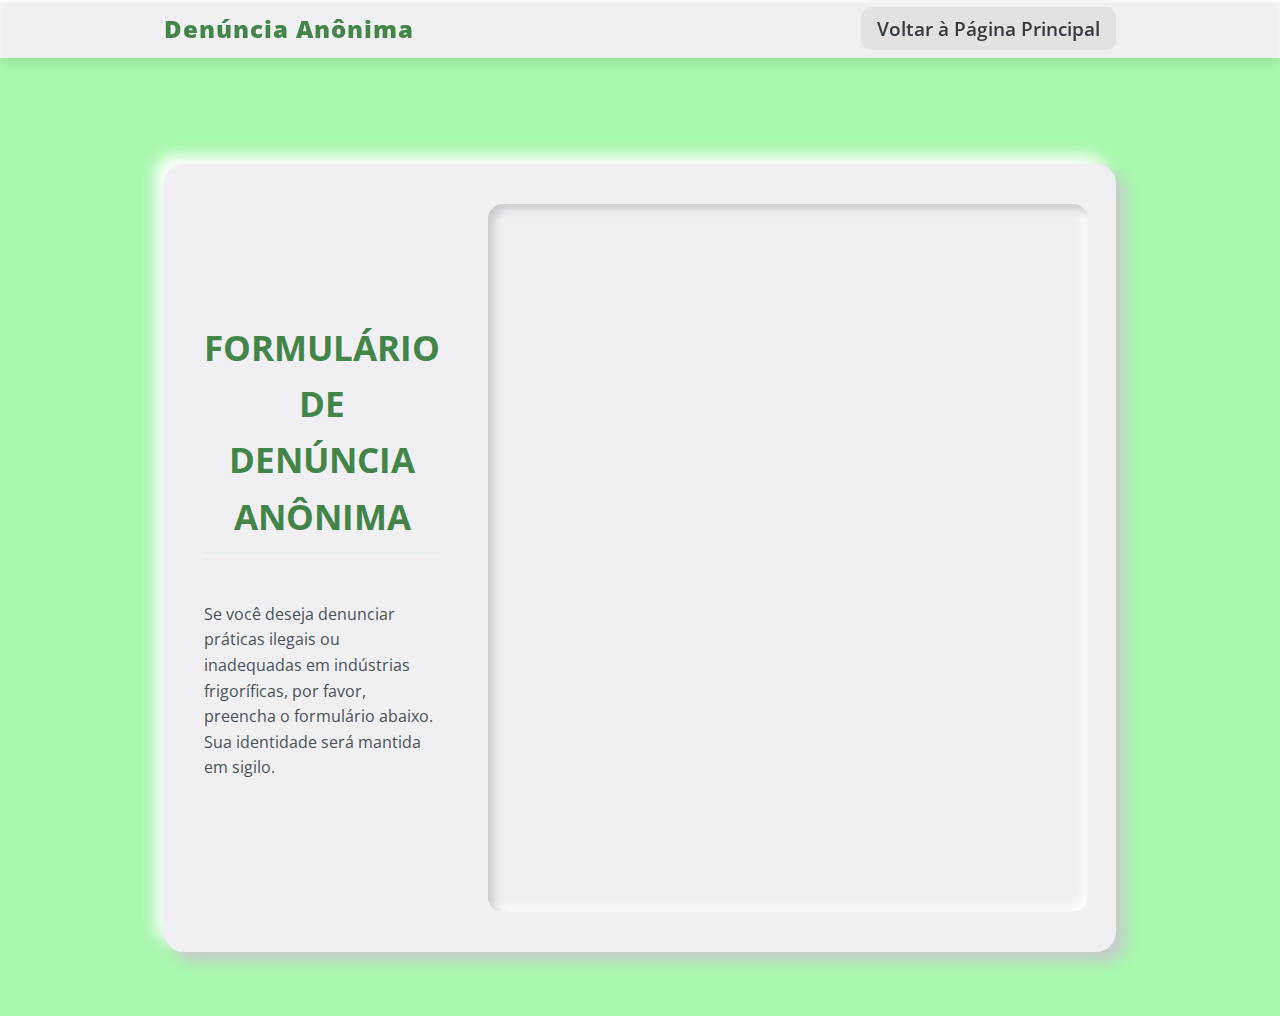
<file: pagina2.html>
<!DOCTYPE html>
<html lang="en">
<head>
    <meta charset="UTF-8">
    <meta name="viewport" content="width=device-width, initial-scale=1.0">
    <title>Denuncie</title>
    <link href="https://fonts.googleapis.com/css2?family=Open+Sans:wght@400;700&display=swap" rel="stylesheet">
    <link rel="stylesheet" href="style2.css">
</head>
<body>
    
    <nav class="navbar-fixed">
        <div class="nav-container">
            <span class="logo">Denúncia Anônima</span>
            <div class="navbar-links">
                <ul>
                    <li><a href="index.html">Voltar à Página Principal</a></li>
                </ul>        
            </div>
        </div>
    </nav>

    <main class="container">

        <section class="content-block" id="denuncia">
            <div class="text-content">
                <h2>Formulário de Denúncia Anônima</h2>
                <p>Se você deseja denunciar práticas ilegais ou inadequadas em indústrias frigoríficas, por favor, preencha o formulário abaixo. Sua identidade será mantida em sigilo.</p>
            </div>


            <div class="form-content">
                <iframe id="iframe" src="https://docs.google.com/forms/d/e/1FAIpQLSezMPSUK63rotoHMXWsQ309O-diYAiLyE1SzOwj1gQ6R6ELBQ/viewform?embedded=true" width="600" height="800" frameborder="0" marginheight="0" marginwidth="0">Carregando…</iframe>
            </div>
        </section>

        <script>
            function adjustIframeWidth() {
                const iframe = document.getElementById('iframe');
                if (window.innerWidth < 650) {
                    iframe.width = '350px';
                    iframe.height = '900px'
                } else {
                    iframe.width = '600px';
                    iframe.height = '700px';
                }
            }

            window.addEventListener('load', adjustIframeWidth);
            window.addEventListener('resize', adjustIframeWidth);
        </script>
    
    </main>
</body>
</html>
</file>
<file: style2.css>
/* --- Configurações Globais (Reset) --- */
* {
    margin: 0;
    padding: 0;
    box-sizing: border-box;
    scroll-behavior: smooth;
    scroll-margin-top: 80px;
}

/* Paleta de Cores:
   - Fundo Base: #f0f0f3 (Cinza Claro/Neumórfico)
   - Primário (Texto/Corpo): #343a40 (Cinza Escuro)
   - Secundário (Destaque): #007bff (Azul Elétrico)
   - Sombra Clara: #ffffff
   - Sombra Escura: #c8c8cd
*/

:root {
  --verde: #438548;
}


body {
    font-family: 'Open Sans', sans-serif;
    background-color: #a8f8ae; 
    color: #343a40; 
    line-height: 1.6;
    overflow-x: hidden;
    padding-top: 100px; /* Espaço para o menu de navegação fixo, se você for adicionar um */
}

/* --- Header (Herói) - Limpo e Focado --- */
.hero {
    position: relative;
    height: 40vh; /* Mais baixo para focar no conteúdo */
    display: flex;
    flex-direction: column;
    justify-content: center;
    align-items: center;
    text-align: center;
    color: #ffffff;
    background-color: var(--verde); /* Fundo azul vibrante para o Hero */
    
    /* Borda sutil de card flutuante */
    border-radius: 20px;
    margin: 0 5% 4rem; 
    box-shadow: 
        10px 10px 20px #c8c8cd, /* Sombra escura (bottom-right) */
        -10px -10px 20px #ffffff; /* Sombra clara (top-left) */
}

.hero-content {
    position: relative;
    z-index: 2;
    padding: 1.5rem;
}

.hero h1 {
    font-size: 3rem;
    font-weight: 700;
    text-transform: uppercase;
    letter-spacing: 3px;
    margin-bottom: 0.5rem;
    color: #ffffff;
    text-shadow: 1px 1px 2px rgba(0, 0, 0, 0.4);
}

.hero p {
    font-size: 1.2rem;
    font-weight: 400;
    color: #e9ecef;
}

/* --- Container Principal (Espaço central) --- */
.container {
    max-width: 1000px;
    margin: 4rem auto; 
    padding: 0 1.5rem;
}

/* --- Estilo das Seções de Conteúdo (Cards Neumórficos) --- */
section {
    padding: 4rem 0;
    margin-bottom: 3rem;
    background: none;
    box-shadow: none;
    position: relative;
}

/* Título Centralizado */
section h2 {
    font-size: 2.2rem;
    font-weight: 700;
    margin-bottom: 3rem;
    text-align: center;
    color: var(--verde); /* Título Azul Destaque */
    text-transform: uppercase;
    padding-bottom: 0.5rem;
    border-bottom: 2px solid #e9ecef; 
}

/* --- Layout dos Blocos de Conteúdo (Grid Neumórfico) --- */
.content-block {
    display: grid;
    grid-template-columns: 1fr 1fr; 
    gap: 3rem; 
    align-items: center;
    padding: 2.5rem;
    background-color: #f0f0f3;
    border-radius: 20px;
    
    /* Neumorfismo: aparência de elemento levantado */
    box-shadow: 
        9px 9px 16px #c8c8cd, 
        -9px -9px 16px #ffffff;
}

.content-block.reverse {
    grid-template-columns: 1fr 1fr; 
}

/* Corpo do Texto */
.text-content p {
    margin-bottom: 1rem;
    font-size: 1rem;
    color: #495057;
}

/* Subtítulos (H3) */
.content-block h3 {
    font-size: 1.1rem;
    font-weight: 700;
    margin-top: 1.5rem;
    margin-bottom: 0.5rem;
    color: var(--verde);
    text-transform: uppercase;
    border-left: 3px solid var(--verde);
    padding-left: 10px;
}

/* Estilizando a lista (com ícone) */
.content-block ul {
    list-style-type: none; 
    padding-left: 0;
}

.content-block ul li {
    font-size: 0.95rem;
    color: #343a40;
    margin-bottom: 0.5rem;
    padding-left: 20px;
    position: relative;
}

.content-block ul li::before {
    content: '•'; 
    color: var(--verde);
    font-weight: bold;
    position: absolute;
    left: 0;
    font-size: 1.2rem;
    top: -2px;
}

/* Estilo das Imagens (Embutidas no Neumorfismo) */
.image-content {
    align-self: center; 
    position: relative;
    padding: 10px; /* Padding para o efeito de "pressionado" */
    background-color: #f0f0f3;
    border-radius: 15px;

    /* Neumorfismo: aparência de elemento pressionado */
    box-shadow: 
        inset 5px 5px 10px #c8c8cd, 
        inset -5px -5px 10px #ffffff;
}

.image-content img {
    width: 100%;
    height: 300px;
    object-fit: cover;
    border-radius: 10px;
    opacity: 1; 
    display: block;
}


/* --- Seção de Notícias - Grid Flutuante --- */
#noticias {
    background: none;
    padding: 4rem 1.5rem;
    margin-bottom: 0;
}

.news-grid {
    display: grid;
    grid-template-columns: 1fr 1fr;
    gap: 2rem;
    max-width: 1000px;
    margin: 0 auto;
}

.news-card {
    background-color: #f0f0f3;
    border-radius: 15px;
    overflow: hidden;
    transition: transform 0.3s ease, box-shadow 0.3s ease;
    
    /* Neumorfismo - Card Levantado */
    box-shadow: 
        8px 8px 15px #c8c8cd, 
        -8px -8px 15px #ffffff;
}

.news-card:hover {
    transform: translateY(-3px);
    box-shadow: 
        12px 12px 25px #c8c8cd, 
        -12px -12px 25px #ffffff;
}

.news-card img {
    width: 100%;
    height: 180px;
    object-fit: cover;
    border-bottom: 5px solid var(--verde);
}

.news-content {
    padding: 1.5rem;
}

.news-content h3 {
    font-size: 1.2rem;
    color: var(--verde);
    margin-bottom: 0.8rem;
}

.news-content p {
    font-size: 0.9rem;
    color: #6c757d;
}

/* --- Rodapé --- */
footer {
    text-align: center;
    padding: 1.5rem;
    background-color: #e9ecef; /* Cinza claro para o rodapé */
    color: #6c757d;
    font-size: 0.85rem;
    border-top: 1px solid #dee2e6;
}

/* --- Responsividade (Ajustes para Mobile) --- */
@media (max-width: 992px) {
    .hero {
        margin: 1rem 2% 3rem;
    }

    .hero h1 {
        font-size: 2.5rem;
    }
    .hero p {
        font-size: 1rem;
    }
    
    .content-block,
    .content-block.reverse {
        grid-template-columns: 1fr; 
        gap: 2rem;
        padding: 2rem;
        justify-content: center;
        text-align: center;
    }
    
    .content-block .image-content {
        order: -1; 
        padding: 5px; /* Ajuste para mobile */
    }

    .image-content img {
        height: 250px;
    }
    
    .news-grid {
        grid-template-columns: 1fr;
    }

    .container {
        max-width: fit-content;
        margin: 2rem auto;
        padding: 0 0.5rem;
    }
}



/* --- Barra de Navegação Fixa (Neumórfica) --- */
.navbar-fixed {
    position: fixed;
    top: 0;
    left: 0;
    width: 100%;
    background-color: #f0f0f3;
    z-index: 1000;
    padding: 10px 0;
    
    /* Neumorfismo: aparência de elemento levantado no topo */
    box-shadow: 
        0 5px 10px rgba(0, 0, 0, 0.1),
        0 2px 4px rgba(255, 255, 255, 0.8) inset;
}

.nav-container {
    max-width: 1000px;
    margin: 0 auto;
    padding: 0 1.5rem;
    display: flex;
    justify-content: space-between;
    align-items: center;
}

.logo {
    font-size: 1.5rem;
    font-weight: 800;
    color: var(--verde);
    letter-spacing: 1px;
}

.navbar-fixed ul {
    list-style: none;
}

.navbar-links{
    display: flex;
    align-items: center;
    justify-content: center;
}

.navbar-fixed ul li {
    margin-left: 20px;
}

.navbar-links ul li a {
    text-decoration: none;
    color: #343a40;
    font-weight: 600;
    font-size: 1.2rem;
    padding: 8px 16px;
    border-radius: 10px;
    transition: all 0.3s ease;
    background-color: #e2e2e2;
}

/* Efeito de Link Ativo/Hover (Pressionado) */
.navbar-links ul li a:hover {
    color: var(--verde);
    /* Neumorfismo: aparência de elemento pressionado */
    box-shadow: 
        inset 3px 3px 6px #c8c8cd, 
        inset -3px -3px 6px #ffffff;
}

/* Ajuste de responsividade para a navbar */
@media (max-width: 768px) {
    .nav-container {
        flex-direction: column;
        text-align: center;
    }
    .logo {
        margin-bottom: 10px;
    }
    .navbar-links ul li {
        margin: 0 0px;
    }
    .navbar-links ul li a {
        padding: 5px 8px;
        font-size: 0.9rem;
        display: flex;  
        justify-content: center;
        align-items: center;
    }
}


#menu__toggle {
  opacity: 0;
}
#menu__toggle:checked + .menu__btn > span {
  transform: rotate(45deg);
}
#menu__toggle:checked + .menu__btn > span::before {
  top: 0;
  transform: rotate(0deg);
}
#menu__toggle:checked + .menu__btn > span::after {
  top: 0;
  transform: rotate(90deg);
}
#menu__toggle:checked ~ .menu__box {
  left: 0 !important;
}

.menu__btn {
  position: fixed;
  top: 30px;
  left: 30px;
  width: 26px;
  height: 26px;
  cursor: pointer;
  z-index: 1;
}
.menu__btn > span,
.menu__btn > span::before,
.menu__btn > span::after {
  display: block;
  position: absolute;
  width: 100%;
  height: 2px;
  background-color: #616161;
  transition-duration: .25s;
}
.menu__btn > span::before {
  content: '';
  top: -8px;
}
.menu__btn > span::after {
  content: '';
  top: 8px;
}
.menu__box {
  display: block;
  position: fixed;
  top: 0;
  left: -100%;
  width: 250px;
  height: 100%;
  margin: 0;
  padding: 100px 0;
  list-style: none;
  background-color: #ECEFF1;
  box-shadow: 2px 2px 6px rgba(0, 0, 0, .4);
  transition-duration: .25s;
}
.menu__item {
  display: block;
  padding: 12px 24px;
  color: #333;
  font-family: 'Roboto', sans-serif;
  font-size: 20px;
  font-weight: 600;
  text-decoration: none;
  transition-duration: .25s;
}
.menu__item:hover {
  background-color: #CFD8DC;
}

    .hamburger-menu input{
        position: fixed;
        top: 65px;
        left: 30px;
    }

@media (max-width: 768px) {

    .menu__btn{
        top: 70px;
        left: 30px;
    }

    .menu__item{
        font-size: 1rem;
    }

}

/* Formulario */

.form-content {
    align-self: center;
    padding: 0px; /* Padding para o efeito de "pressionado" */
    background-color: #f0f0f3;
    border-radius: 15px;

    /* Neumorfismo: aparência de elemento pressionado */
    box-shadow: 
        inset 5px 5px 10px #c8c8cd, 
        inset -5px -5px 10px #ffffff;
}
</file>
